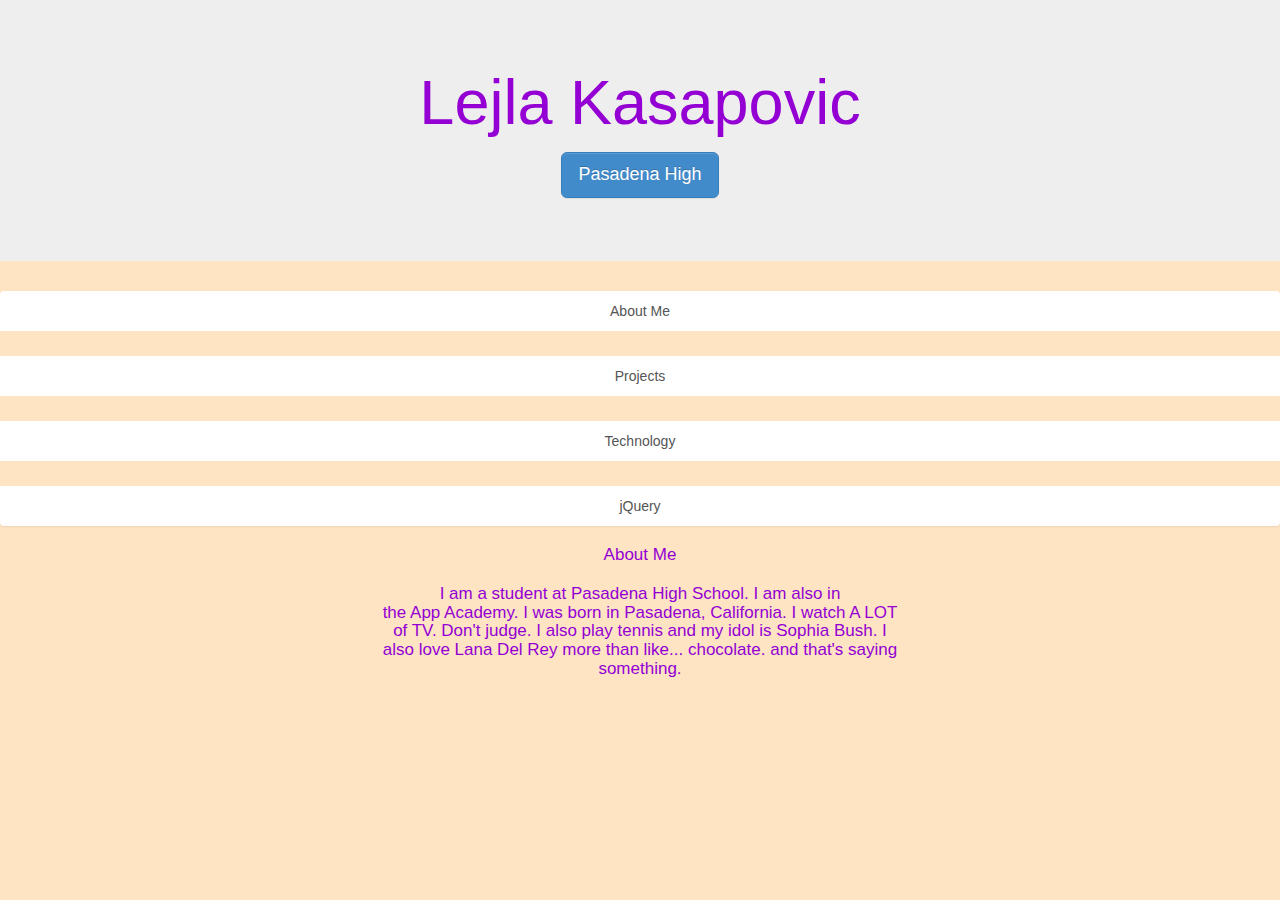
<file: public_html/index.html>
<html>
    <head>
        <title>Lejla Kasapovic-Portfolio 2</title>
        <meta charset="UTF-8">
        <meta name="viewport" content="width=device-width, initial-scale=1.0">
        <link type="text/css" rel="stylesheet" href="css/bootstrap-theme.css">
        <link type="text/css" rel="stylesheet" href="css/bootstrap.css"> 
        <link type="text/css" rel="stylesheet" href="css/custom-style.css">
    </head>
    <body id="h1">
        <div class="jumbotron">
            <h1>Lejla Kasapovic</h1>
            <p></p>
            <p><a class="btn btn-primary btn-lg" role="button" href="http://phs.pasadenausd.org/">Pasadena High</a></p>
        </div>
        <nav class="list-group">
            <a class="list-group-item" href="index.html">About Me</a>
            <a class="list-group-item" href="projects.html">Projects</a>
            <a class="list-group-item" href="technology.html">Technology</a>
            <a class="list-group-item" href="http://localhost:8383/Portfolio3Kasapovic/index.html">jQuery</a>
        </nav>
        <h1>About Me</h1>
        <h3>I am a student at Pasadena High School. I am also in <br>
            the App Academy. I was born in Pasadena, California. I watch A LOT<br>
            of TV. Don't judge. I also play tennis and my idol is Sophia Bush. I <br>
            also love Lana Del Rey more than like... chocolate. and that's saying<br>
            something.</h3>
    </div>
</div>
<script src="https://ajax.googleapis.com/ajax/libs/jquery/1.11.0/jquery.min.js"></script>
<script src="js/bootstrap.min.js"></script>
</body>
</html>
</file>
<file: public_html/css/custom-style.css>
#h1 {
    background-color: bisque;
}
index.html {
    border-style: groove;
    border-width: 4px;
    padding: 35px;
}

.list-group-item {
    border: 0;
    margin-top: 25px;
    margin-bottom: 25px;
}


html {
    text-align: center;
    font-size: 65px;
}


body {
    background-color:  bisque;
    color: darkviolet;
}


h3 {
    font-size: 17px;
    color: darkviolet;
}


h1{
    font-size: 17px;
}

#no{
    color: white;
    font-size: 25px;
    font-style: oblique;
}
</file>
